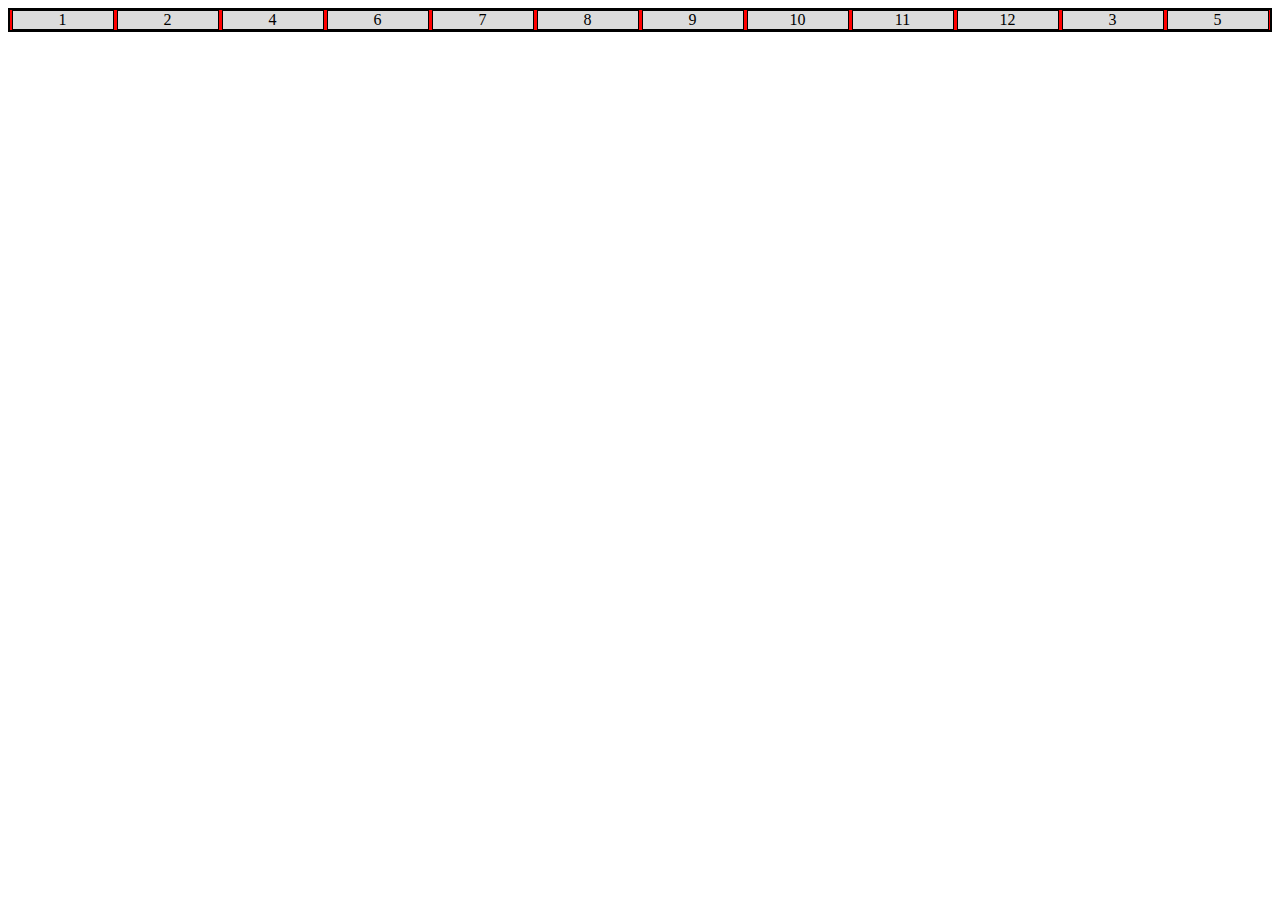
<file: practica/flex.html>
<!DOCTYPE html>
<html lang="en">
<head>
    <meta charset="UTF-8">
    <meta http-equiv="X-UA-Compatible" content="IE=edge">
    <meta name="viewport" content="width=device-width, initial-scale=1.0">
    <title>Document</title>
    <style>
        .flex-container {
            display: flex;
            justify-content: space-around;
            flex-direction: row;
            flex-wrap: wrap;
            background-color: red;
            border: 2px solid black;
        }

        .flex-container div {
            background-color: gainsboro;
            width: 100px;
            text-align: center;
            border: 1px solid black;
            
        }

    </style>


</head>
<body>
    
    <div class="flex-container">
        <div>1</div>
        <div>2</div>
        <div style="order: 1;">3</div>
        <div>4</div>
        <div style="order: 1">5</div>
        <div>6</div>
        <div>7</div>
        <div>8</div>
        <div>9</div>
        <div>10</div>
        <div>11</div>
        <div>12</div>
    </div>


</body>
</html>
</file>
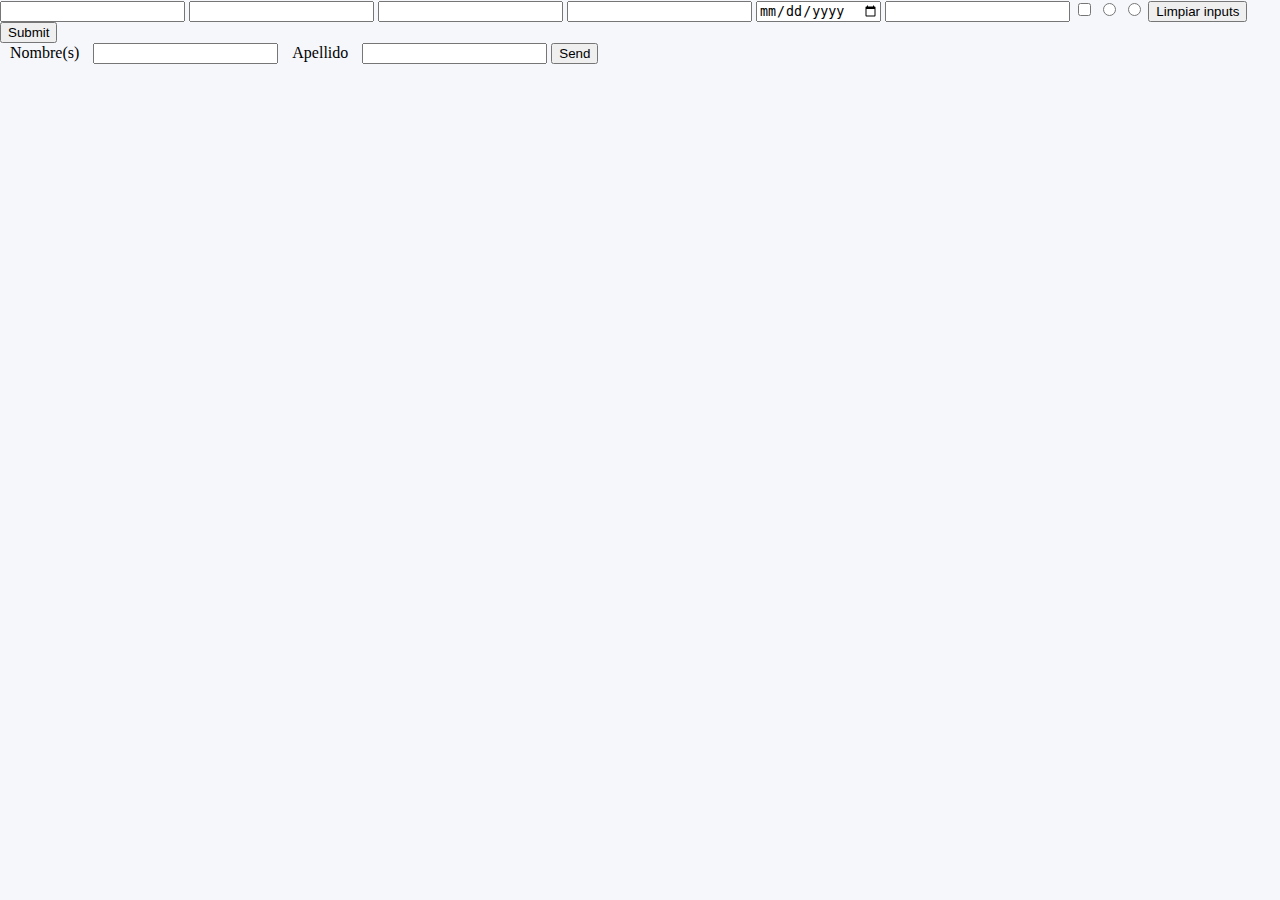
<file: practica/formulario contacto.html>
<!DOCTYPE html>
<html lang="en">
<head>
    <meta charset="UTF-8">
    <meta http-equiv="X-UA-Compatible" content="IE=edge">
    <meta name="viewport" content="width=device-width, initial-scale=1.0">
    <title>Redes</title>
    <link rel="stylesheet" href="../styles/main.css">
<style>

</style>


</head>
<body>
    
    <form action="https://www.youtube.com/watch?v=dQw4w9WgXcQ/" method="get" >
        <!-- Input text -->
    <input type="text">
    <!-- contraseña -->
    <input type="password">
    <input type="number">
    <input type="tel">
    <input type="date">
    <input type="email">
    <!-- Inputs de caja y radio -->
    <input type="checkbox">
    <input type="radio">
    <input type="radio">
    <button>Limpiar inputs</button>
    
    <!-- Siempre al final de los inputs -->
    <input type="submit">  
</form>

<form>
    <label for="nombre"> Nombre(s)</label>
    <input type="text" id="nombre">
    <label for="apellido">Apellido</label>
    <input type="text" id="apellido">
    <input type="submit" value="Send">
</form>


</body>
</html>
</file>
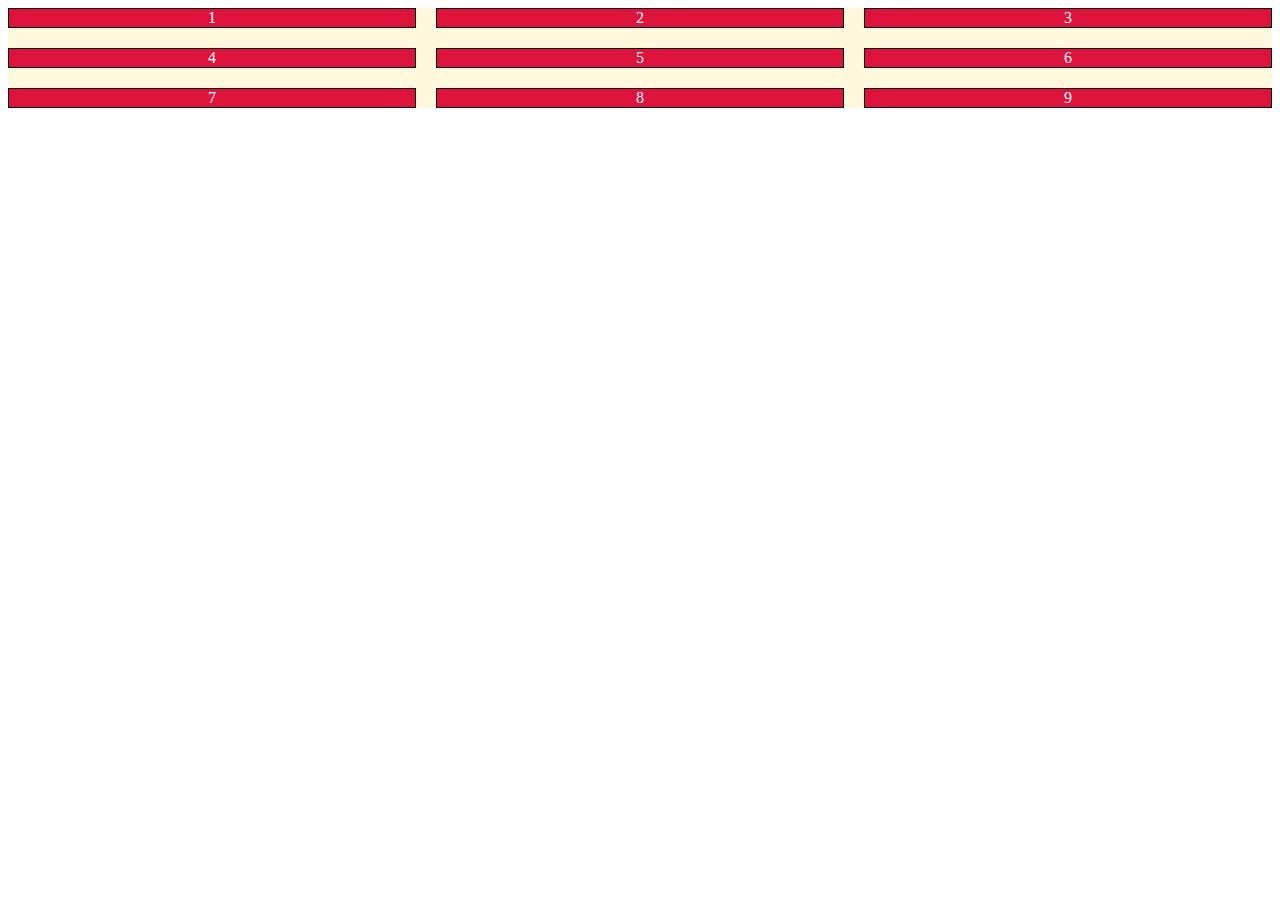
<file: practica/grid.html>
<!DOCTYPE html>
<html lang="en">
<head>
    <meta charset="UTF-8">
    <meta http-equiv="X-UA-Compatible" content="IE=edge">
    <meta name="viewport" content="width=device-width, initial-scale=1.0">
    <title>Document</title>
    <style>
        .grid-container {
            display: grid;
            background-color: cornsilk;
            grid-template-columns: auto auto auto;
            /*gap define el espacio entre cada fila/coluna */
            gap: 20px;
            grid-template-rows: auto auto auto;
        
        }

        /* De grind continer aplicar estilos a todos sus DIV que esten dentro */
        .grid-container div {
            text-align: center;
            background-color: crimson;
            color: white;
            border: 1px solid black;
        }


    </style>

</head>
<body>
    <div class="grid-container">
        <div class="item1">1</div>
        <div class="item2">2</div>
        <div class="item3">3</div>
        <div class="item4">4</div>
        <div class="item5">5</div>
        <div class="item6">6</div>
        <div class="item7">7</div>
        <div class="item8">8</div>
        <div class="item9">9</div>
    </div>

</body>
</html>
</file>
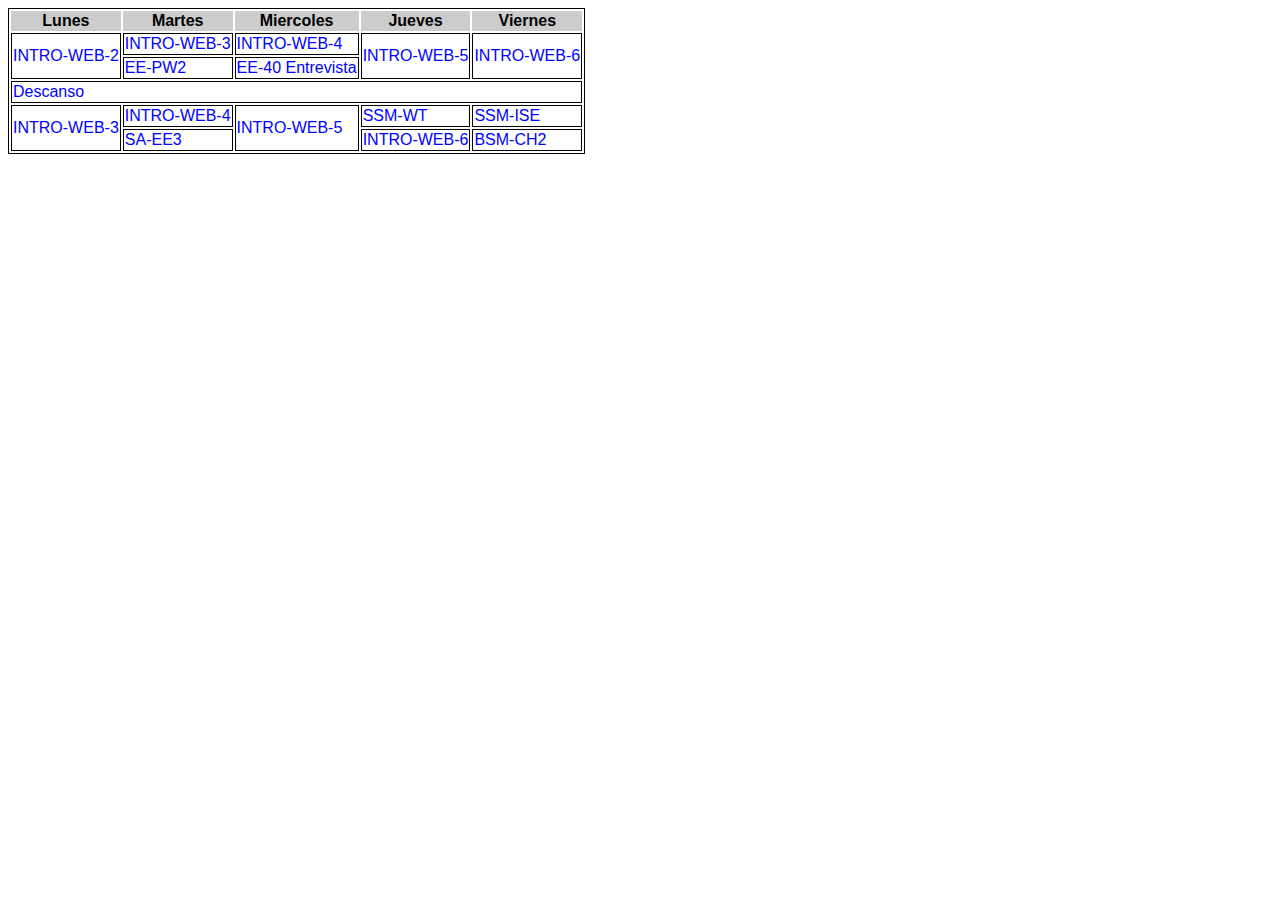
<file: practica/horario.html>
<!DOCTYPE html>
<html lang="en">
<head>
    <meta charset="UTF-8">
    <meta http-equiv="X-UA-Compatible" content="IE=edge">
    <meta name="viewport" content="width=device-width, initial-scale=1.0">
    <title>Horario</title>
    <style>
        body{
            font-family: Arial, Helvetica, sans-serif;
        }
        thead {
            color :black;
            border: 1px solid #eeee;
            font-weight: bold;
        }
        tbody {
            color: blue;
        }
        tfoot {
            color: red;
        }
        table, tr, td{
            border: 1px solid black;
            
        }
        th{
            background-color: #ccc;
        }
        
    </style>

</head>

<body>

    <table>
        <thead>
            <tr>
            <th>Lunes</th>
            <th>Martes</th>
            <th>Miercoles</th>
            <th>Jueves</th>
            <th>Viernes</th>
            </tr>
        </thead>
        <tbody>
            <tr>
                <td rowspan="2">INTRO-WEB-2</td>
                <td>INTRO-WEB-3</td>
                <td>INTRO-WEB-4</td>
                <td rowspan="2">INTRO-WEB-5</td>
                <td rowspan="2">INTRO-WEB-6</td>
            </tr>
            <tr>
                
                <td>EE-PW2</td>
                <td>EE-40 Entrevista</td>
                
                
            </tr>
            <tr>
                <td colspan="5">Descanso</td>
                
            </tr>
            <tr>
                <td rowspan="2">INTRO-WEB-3</td>
                <td>INTRO-WEB-4</td>
                <td rowspan="2">INTRO-WEB-5</td>
                <td>SSM-WT</td>
                <td>SSM-ISE</td>
            </tr>
            <tr>
                
                <td>SA-EE3</td>
                
                <td>INTRO-WEB-6</td>
                <td>BSM-CH2</td>
            </tr>
        </tbody>
    </table>
</body>
</html>
</file>
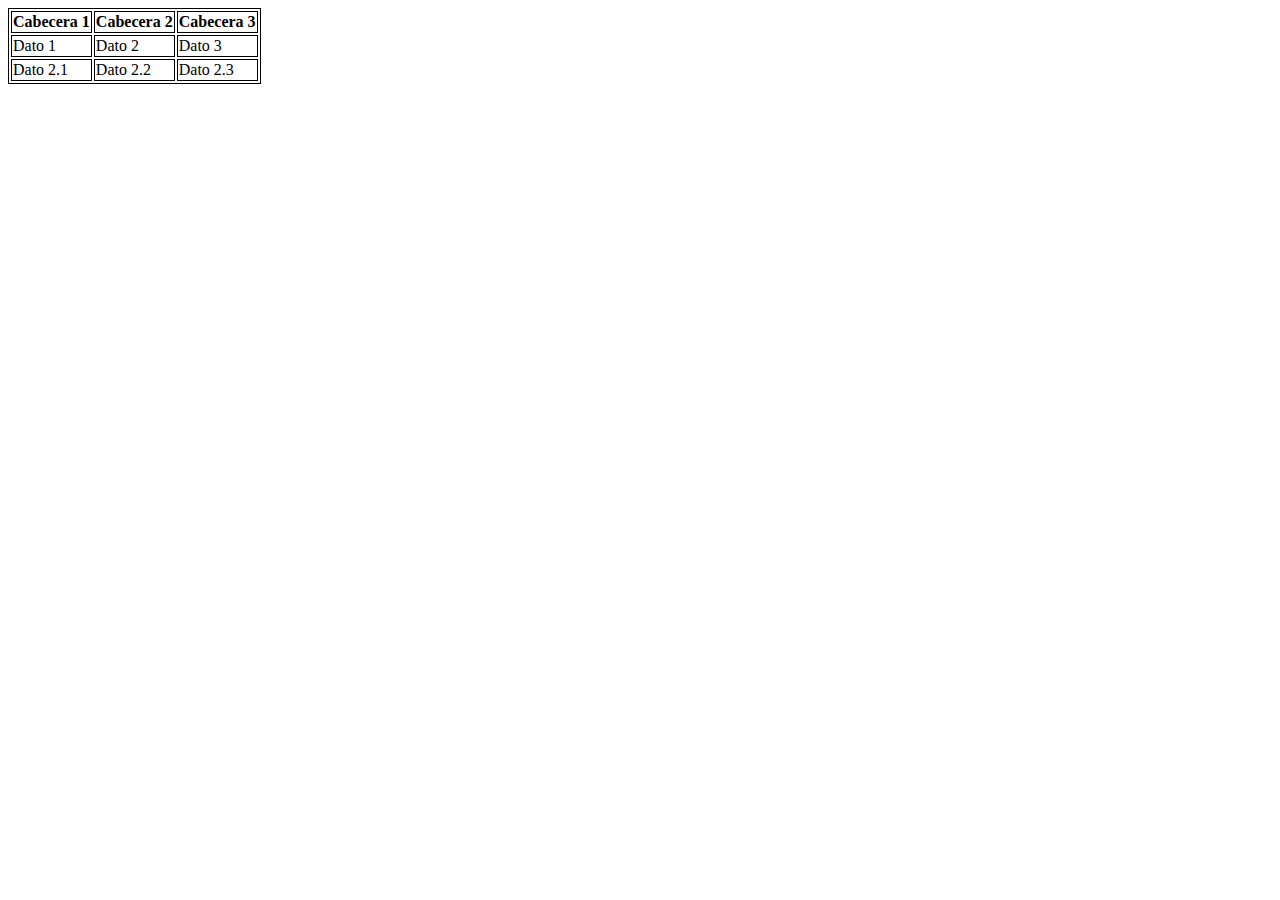
<file: practica/tabla1.html>
<!DOCTYPE html>
<html lang="en">
<head>
    <meta charset="UTF-8">
    <meta http-equiv="X-UA-Compatible" content="IE=edge">
    <meta name="viewport" content="width=device-width, initial-scale=1.0">
    <title>Document</title>
    
    <style>
        table, th, td{
            border: 1px solid black;
        }

        
    </style>
</head>
<body>
    <table>
        <tr>
            <th>Cabecera 1</th>
            <th>Cabecera 2</th>
            <th>Cabecera 3</th>
        </tr>
        <tr>
            <td>Dato 1</td>
            <td>Dato 2</td>
            <td>Dato 3</td>
        </tr>
        <tr>
            <td>Dato 2.1</td>
            <td>Dato 2.2</td>
            <td>Dato 2.3</td>
        </tr>
    </table>

    
</body>
</html>
</file>
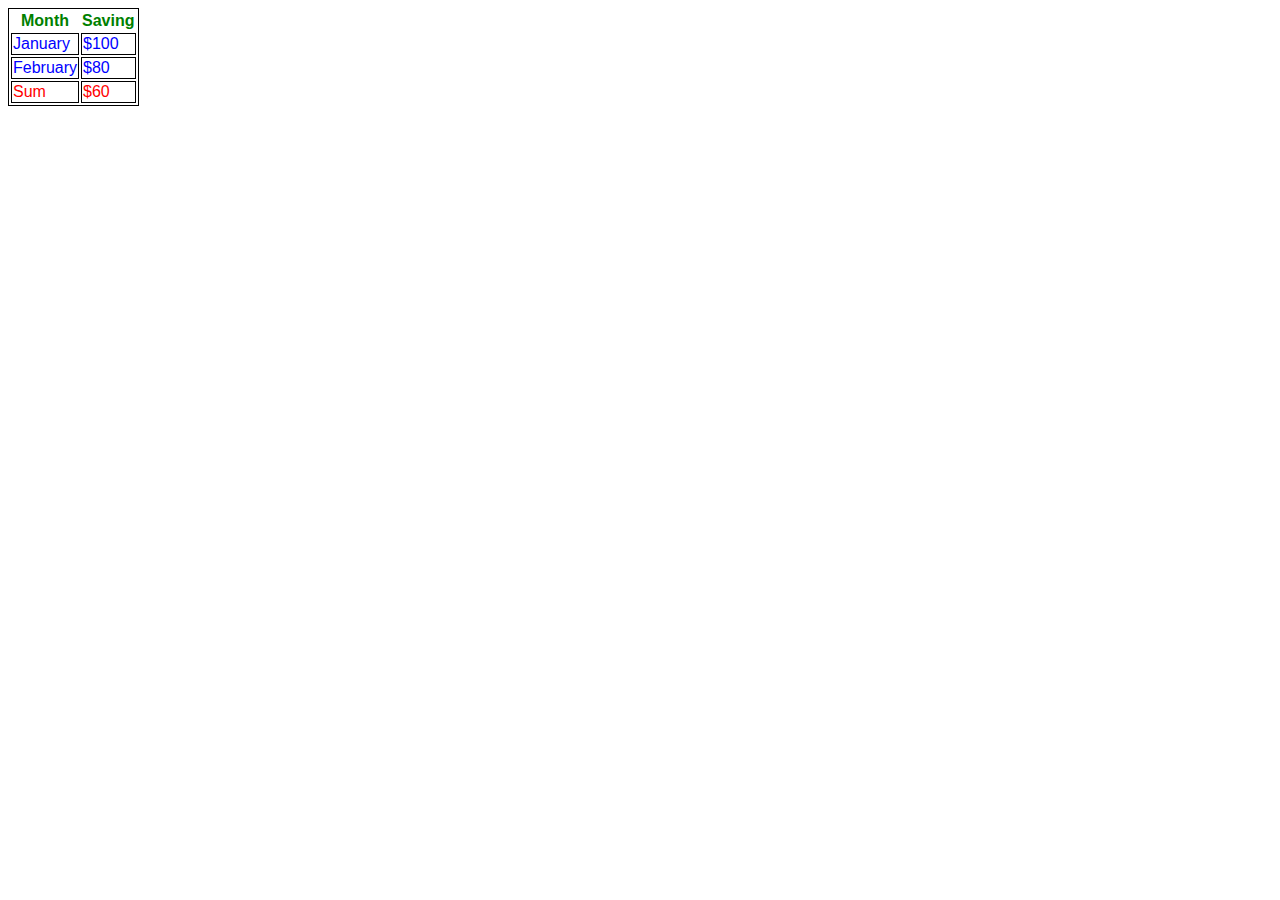
<file: practica/tabla2.html>
<!DOCTYPE html>
<html lang="en">
<head>
    <meta charset="UTF-8">
    <meta http-equiv="X-UA-Compatible" content="IE=edge">
    <meta name="viewport" content="width=device-width, initial-scale=1.0">
    <title>Document</title>

<style>
    body{
        font-family: Arial, Helvetica, sans-serif;
    }

    thead {
        color: green;
    }

    tbody {
        color: blue;
    }

    tfoot {
        color: red;
    }
    
    table, tr, td{
        border: 1px solid black;
    }

</style>

</head>

<table>
    <thead>
        <tr>
            <th>Month</th>
            <th>Saving</th>
        </tr>
    </thead>
    <tbody>
        <tr>
            <td>January</td>
            <td>$100</td>
        </tr>
        <tr>
            <td>February</td>
            <td>$80</td>
        </tr>
    </tbody>
    <tfoot>
        <tr>
            <td>Sum</td>
            <td>$60</td>
        </tr>
    </tfoot>
</table>
</file>
<file: styles/main.css>
body{
            margin: 0;
            /* font-family: 'Karla', sans-serif; */
            /* font-family: 'Inter', sans-serif; */
            font-family: 'Inter', sans-serif;
            font-family: 'Square Peg', cursive;
            background-color: #F5F7FB;

        }
        thead {
            color :black;
            border: 1px solid #eeee;
            font-weight: bold;
        }
        tbody {
            color: blue;
        }
        tfoot {
            color: red;
        }
        table, tr, td{
            border: 1px solid black;
            
        }
        th{
            background-color: #ccc;
        }

        .App{
            /* display: flex; */
            align-items: center;
            justify-content: center;
            text-align: center;
            flex-direction: column;
        }

        header{
            position: fixed;
            width: 100%;
            top: 0;
            display: flex;
            flex-wrap: wrap;
            justify-content: space-between;
            padding: .7rem 1.rem;
            background-color: #eaeaea;
            transition: top 500ms ease-in-out;
            z-index: 1000;
        }
        

        .links {
            display: flex;
            margin: 0 -1em;
        }

        .links a{
            display: inline-block;
            margin: 0 1em;
        }

        .logo{
            font-weight: bold;
            letter-spacing: 0.2em;
            text-transform: uppercase;
        }

        label{
            margin: 10px;
        }

        nav a{
            color: black;
            text-decoration: none;
            text-transform: uppercase;
            letter-spacing: 0.2em;
        }
</file>
